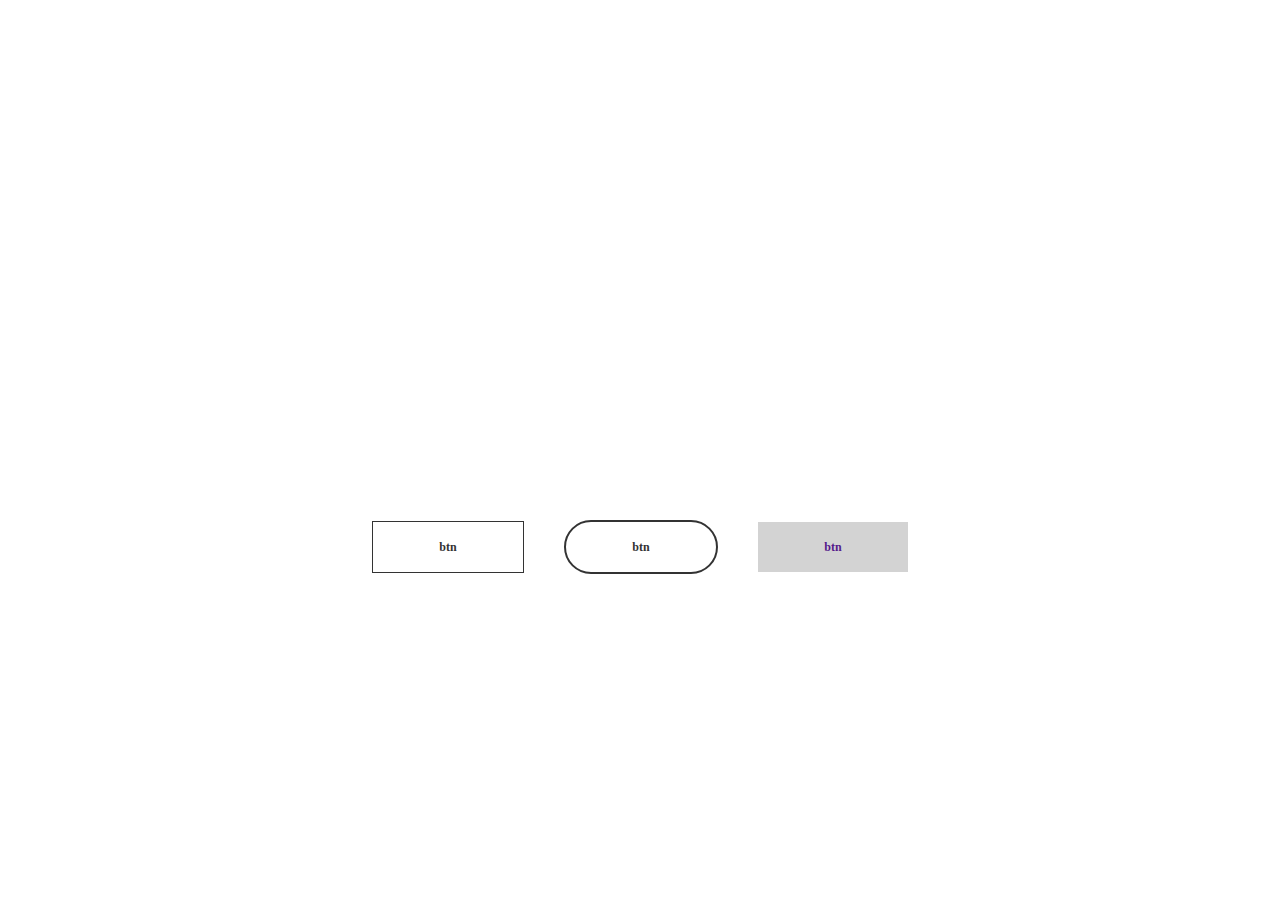
<file: btn.html>
<!DOCTYPE html>
<html lang="ja">
<head>
    <meta charset="utf-8" />
    <title>top</title>
    <link rel="stylesheet" href="btn.css" />
</head> 
<body>
    <div class="btn1 btn"><a href="" class="btn1-a">btn</a></div>
    <div class="btn2 btn"><a href="" class="btn2-a">btn</a></div>
    <div class="btn3 btn"><a href="" class="btn3-a">btn</a></div>
</body>
</file>
<file: btn.css>
body{
    display: flex;
    justify-content: center;
    align-items: center;
    margin-top: 500px;
}

a{
   text-decoration: none;
   font-size: 12px;
   display: block;
   height: 50px;
   width: 150px;
   font-weight: bold;
}

.btn{
    height: 50px;
    width: 150px;
    text-align: center;
    line-height: 50px;
    margin: 20px;
}

.btn1{
   border: solid 1px #333;
   color: #333;
}

.btn1:hover{
    background-color: #333;
    transition: 1s;
    color: white;
}

.btn1-a{
    color: #333;
}

.btn1-a:hover{
    color: white;
}

.btn2{
    border: solid 3px #333;
    color: #333;
    border-radius: 50px;
    position: relative;
    display: inline-block;
    border: 2px solid #333;
    color: #333;
    text-align: center;
    text-decoration: none;
    transition: .3s;
}

.btn2::before{
    border-radius: 50px;
    position: absolute;
    top: 0;
    right: 0;
    bottom: 0;
    left: 0;
    z-index: -1;
    content: '';
    transform-origin: right top;
    transform: scale(0, 1);
    transition: transform .3s;
    background: linear-gradient(to right,#636363,#BBBBBB);
}

.btn2:hover{
    color: white;
}

.btn2:hover::before{
    transform-origin: left top;
    transform: scale(1, 1);
}

.btn2-a{
    color: #333;
}

.btn2-a:hover{
    color: white;
}

.btn3{
    background-color: lightgray;
}

.btn3:hover{
    transition: 1s;
    box-shadow: 3px 3px 3px 3px rgba(0,0,0,0.2);
}



.btn3-a{

}
</file>
